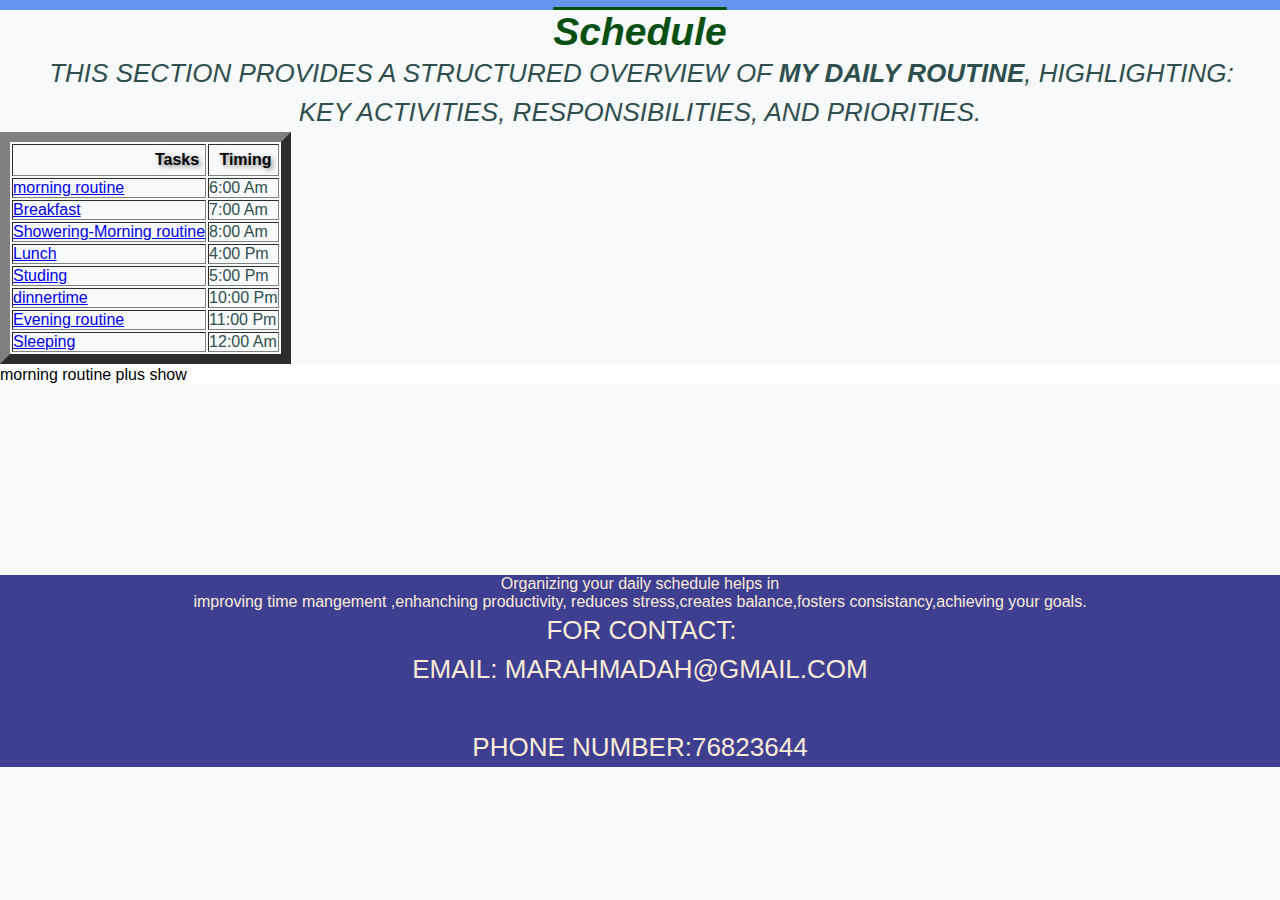
<file: index.html>
<!DOCTYPE html>
<html lang="en">
<head>
    <meta charset="UTF-8">
    <meta name="viewport" content="width=device-width, initial-scale=1.0">
    <title>My Daily Schedule</title>
    <link rel="stylesheet" href="Style.css"/>
</head>

<body>
    <center><h1>Schedule</h1></center>
    <em><p>This section provides a structured overview of <strong>my daily routine</strong>, highlighting:<br> key activities, responsibilities, and priorities.</br></p></em>

    <table>
        <table border="10">
            <thead>
                <th>Tasks</th>
                <th>Timing</th>

            </thead>
        <tbody>
            <tr>
                

                
           
            <td> <a href="morningroutine.html">morning routine</a></td>
            
            <td>6:00 Am</td>
            </tr> 
            
            
            
            <tr>    
                <td> <a href="breakfast.html">Breakfast</a></td>
                <td>7:00 Am</td>
            
                </tr>
             <tr>  
                <td> <a href="university.html">Showering-Morning routine</a></td>
                <td>8:00 Am</td></tr> 
             <tr>  <td> <a href="lunch.html">Lunch</a></td>
                <td>4:00 Pm</td>
            </tr>
            
            <tr>  <td> <a href="studing.html">Studing</a></td>
                <td>5:00 Pm</td>
                <tr>  <td> <a href="dinner.html">dinnertime</a></td>
                    <td>10:00 Pm</td>
                </tr>
                    
            </tr> 
            <tr>  <td> <a href="evening routine.html">Evening routine</a></td>
                <td>11:00 Pm</td>
            </tr>
                
            <tr> <td> <a href="sleeping.html">Sleeping</a></td>
                <td>12:00 Am</td></tr>  
            
            
           

        </tbody>
    
        </table>
    </table>
    <ol>
        <li>morning routine plus show</li>
    </ol>

</body>
<br> </br>
<br> </br>
<br> </br>
<br> </br>
<br> </br>

<center>
<footer
     style=" background-color: rgb(63, 63, 146);"
   
    <p>Organizing your daily schedule helps in <br> improving time mangement ,enhanching productivity, reduces stress,creates balance,fosters consistancy,achieving your goals.</br></p>
    <p>For Contact:
        <br>Email: marahmadah@gmail.com</br>
        <br>Phone number:76823644</br>
        
    </p>
</center>
</footer>
</html>
</file>
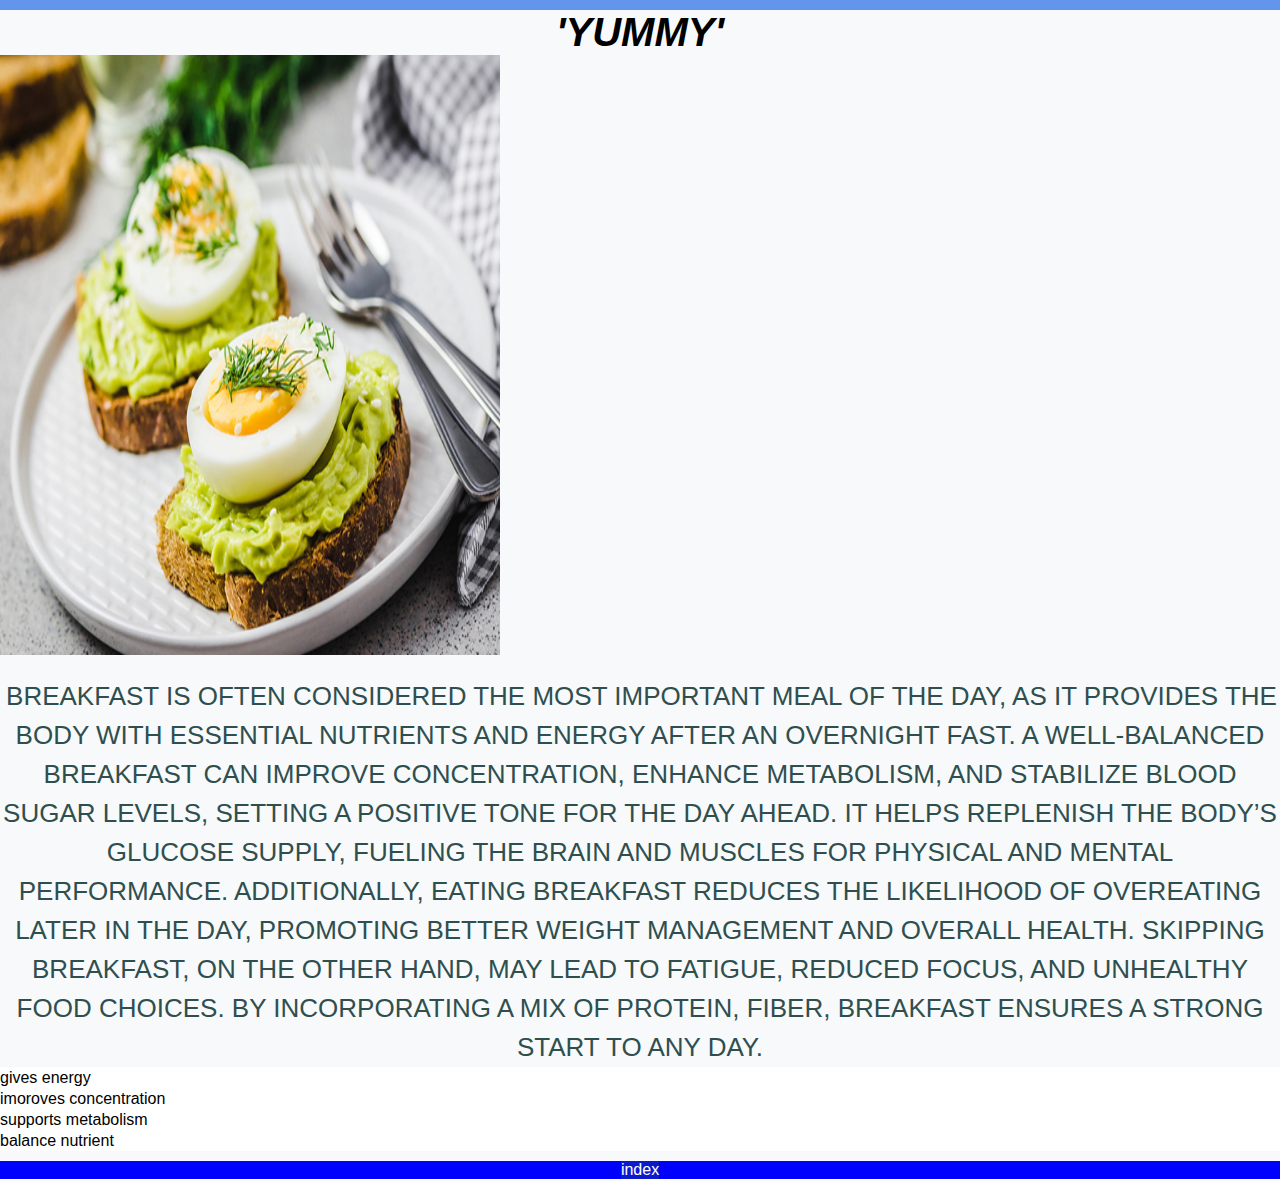
<file: breakfast.html>
<!DOCTYPE html>
<html lang="en">
<head>
    <meta charset="UTF-8">
    <meta name="viewport" content="width=device-width, initial-scale=1.0">
    <title>Breakfast</title>
    <link rel="stylesheet" href="Style.css"/>

</head>
<body>
    <h2>'YUMMY'</h2>
    <img src="./pic/breakfast.jpg" alt="breakfast" width="300" height="300">
    <br></br>
    <p>Breakfast is often considered the most important meal of the day, as it provides the body with essential nutrients and energy after an overnight fast. A well-balanced breakfast can improve concentration, enhance metabolism, and stabilize blood sugar levels, setting a positive tone for the day ahead. It helps replenish the body’s glucose supply, fueling the brain and muscles for physical and mental performance. Additionally, eating breakfast reduces the likelihood of overeating later in the day, promoting better weight management and overall health. Skipping breakfast, on the other hand, may lead to fatigue, reduced focus, and unhealthy food choices. By incorporating a mix of protein, fiber, breakfast ensures a strong start to any day.</p>
    <ul>
        
        <li>gives energy</li>
        <li>imoroves concentration</li>
        <li>supports metabolism</li>
        <li>balance nutrient</li>
    </ul>

</body>
<footer>
 
    <a href="index.html"><button>index</button></a>

</html>
</file>
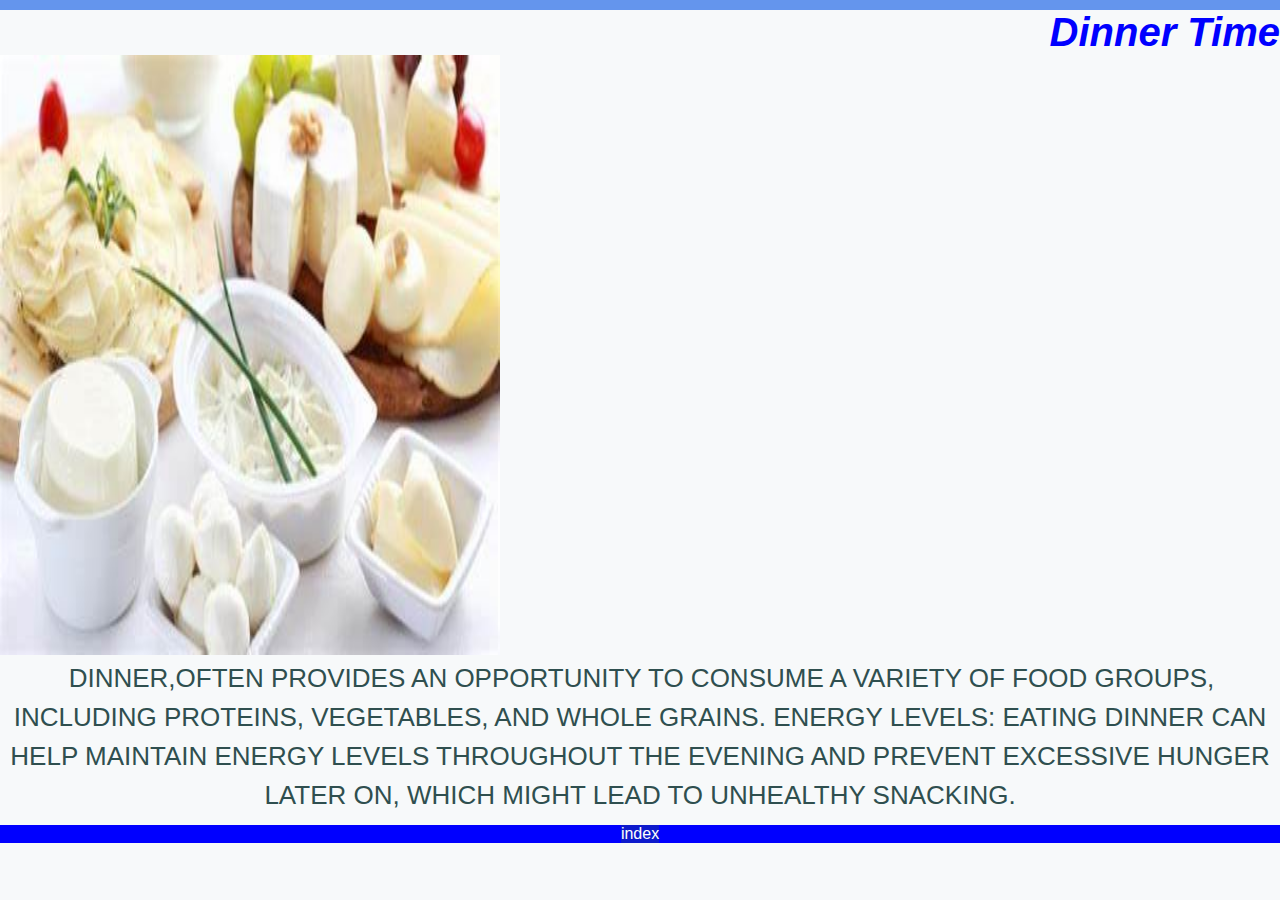
<file: dinner.html>
<!DOCTYPE html>
<html lang="en">
<head>
    <meta charset="UTF-8">
    <meta name="viewport" content="width=device-width, initial-scale=1.0">
    <title>Dinner</title>
    <link rel="stylesheet" href="Style.css"/>
</head>
<body>
    <h3>Dinner time</h3>
    <img src="./pic/dinner.jpg" alt="dinner" >
    <p>Dinner,often provides an opportunity to consume a variety of food groups, including proteins, vegetables, and whole grains. Energy Levels: Eating dinner can help maintain energy levels throughout the evening and prevent excessive hunger later on, which might lead to unhealthy snacking.</p>
</body>
<footer>
 
    <a href="index.html"><button>index</button></a>
</html>
</file>
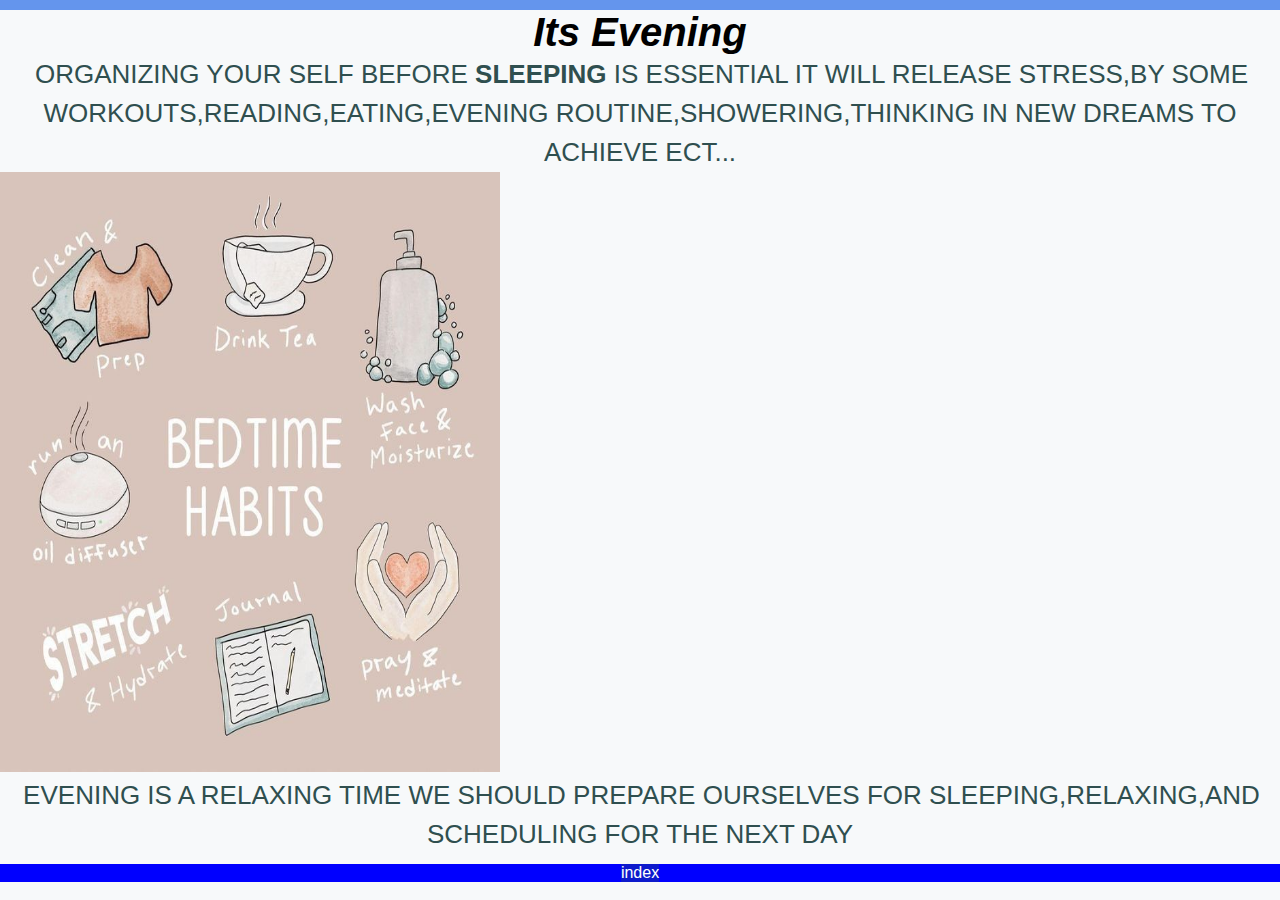
<file: eveningroutine.html>
<!DOCTYPE html>
<html lang="en">
<head>
    <meta charset="UTF-8">
    <meta name="viewport" content="width=device-width, initial-scale=1.0">
    <title>evening routine</title>
    <link rel="stylesheet" href="Style.css"/>
</head>
<body>
    <h2>Its Evening</h2>
    <p>Organizing your self before <strong>sleeping</strong> is essential it will release stress,by some workouts,reading,eating,evening routine,showering,thinking in new dreams to achieve ect...</p>
    <img src="./pic/eveningroutin.jpg" alt="eveningroutin">
    <p>Evening is a relaxing time we should prepare ourselves for sleeping,relaxing,and scheduling for the next day</p>
</body>
<footer>
 
    <a href="index.html"><button>index</button></a>

</html>
</file>
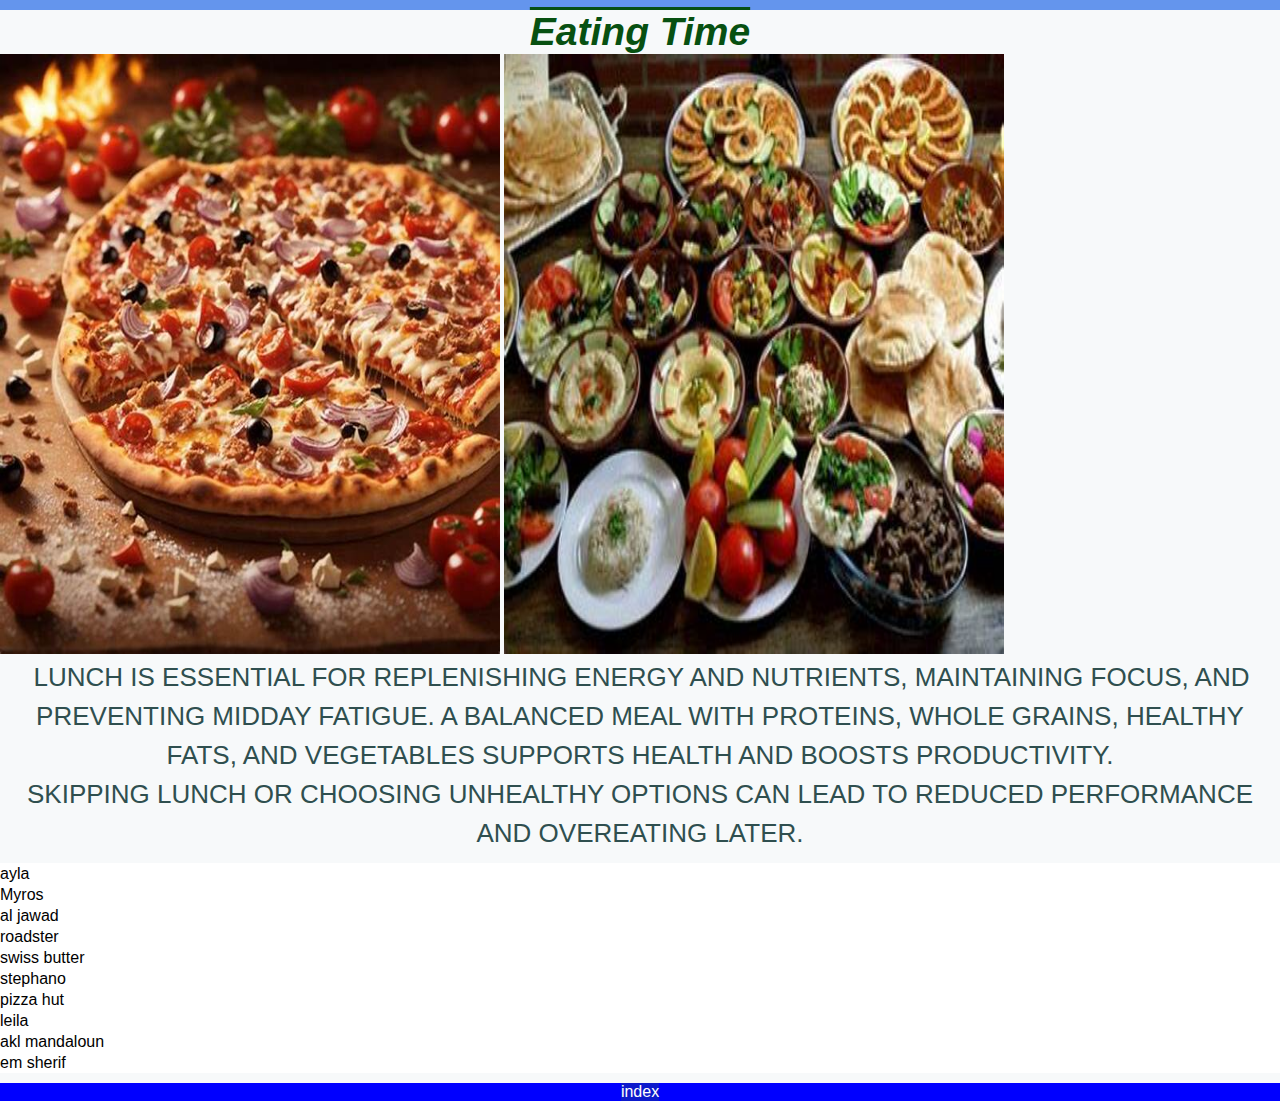
<file: lunch.html>
<!DOCTYPE html>
<html lang="en">
<head>
    <meta charset="UTF-8">
    <meta name="viewport" content="width=device-width, initial-scale=1.0">
    <title>Lunch</title>
    <link rel="stylesheet" href="Style.css"/>
</head>
<body>
    <center >
    <h1>Eating Time</h1> </center>

 <img src="./pic/lunch.jpg" alt="Lunch" width="400" height="400">
 <img src="./pic/lunch2.jpg" alt="Lunch"width="400" height="400">
 <p>Lunch is essential for replenishing energy and nutrients, maintaining focus, and preventing midday fatigue. A balanced meal with proteins, whole grains, healthy fats, and vegetables supports health and boosts productivity. <br>Skipping lunch or choosing unhealthy options can lead to reduced performance and overeating later.</br></p>
 
</body>
<center>
<footer>
    
    <ul>
        <li>ayla</li>
        <li>Myros</li>
        <li>al jawad</li>
        <li>roadster</li>
        <li>swiss butter</li>
        <li>stephano</li>
        <li>pizza hut</li>
        <li>leila</li>
        <li>akl mandaloun</li>
        <li>em sherif</li>
    </ul></center>
    <footer>
 
        <a href="index.html"><button>index</button></a>

</footer>
</html>
</file>
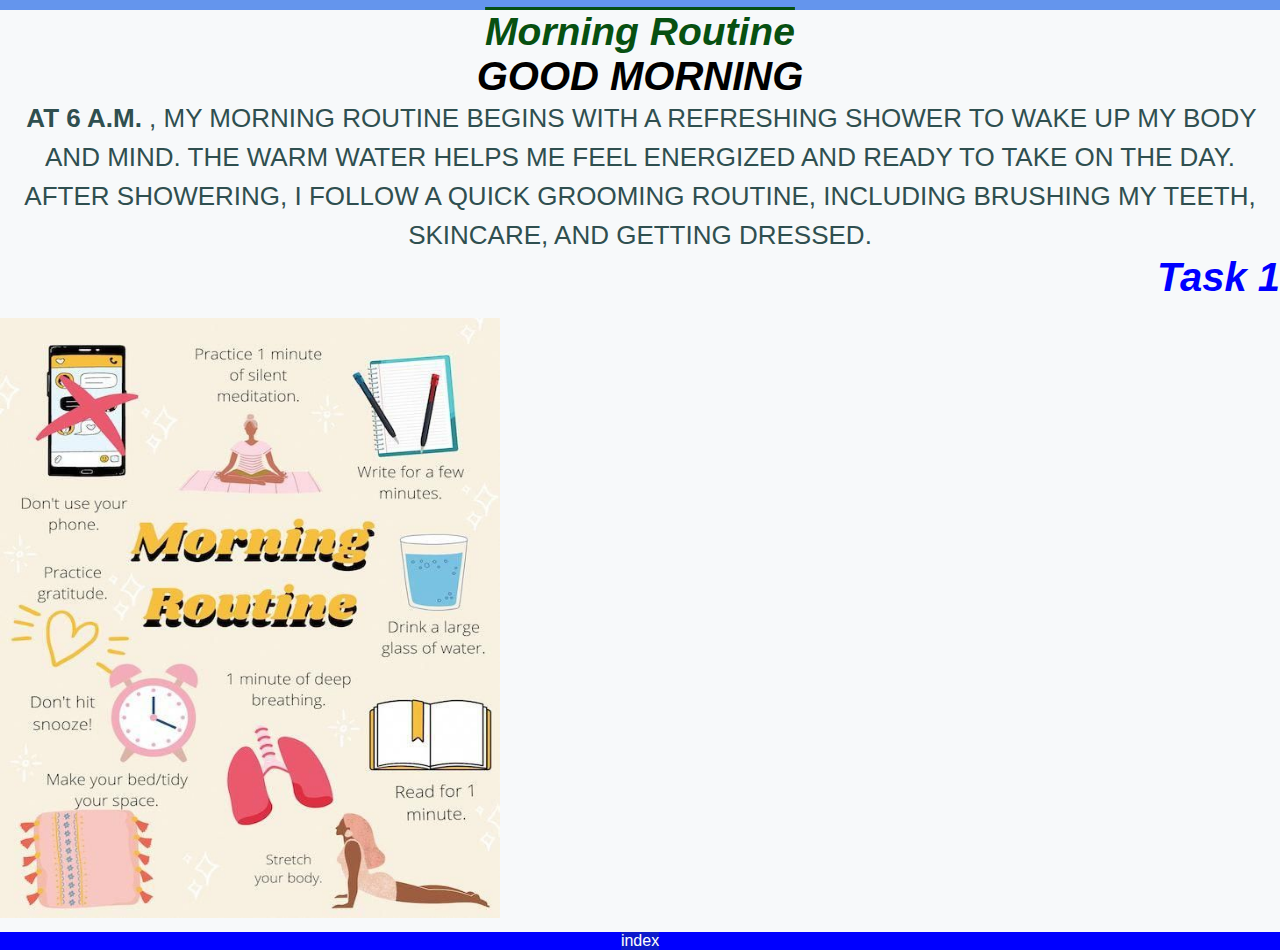
<file: morningroutine.html>
<!DOCTYPE html>
<html lang="en">
<head>
    <meta charset="UTF-8">
    <meta name="viewport" content="width=device-width, initial-scale=1.0">
    <title>Showering-Morning routine</title>
    <link rel="stylesheet" href="Style.css"/>
</head>
<body>
    <h1> morning routine</h1>
    <h2>GOOD MORNING</h2>
    <p><strong> at 6 a.m.</strong> , my morning routine begins with a refreshing shower to wake up my body and mind. The warm water helps me feel energized and ready to take on the day. After showering, I follow a quick grooming routine, including brushing my teeth, skincare, and getting dressed.</p>
    <h3>Task 1</h3>

 <br>
    <img src="./pic/morningroutine.jpg" alt="morning">
</body>
<footer>
 
    <a href="index.html"><button>index</button></a>
 
</footer>
</html>
</file>
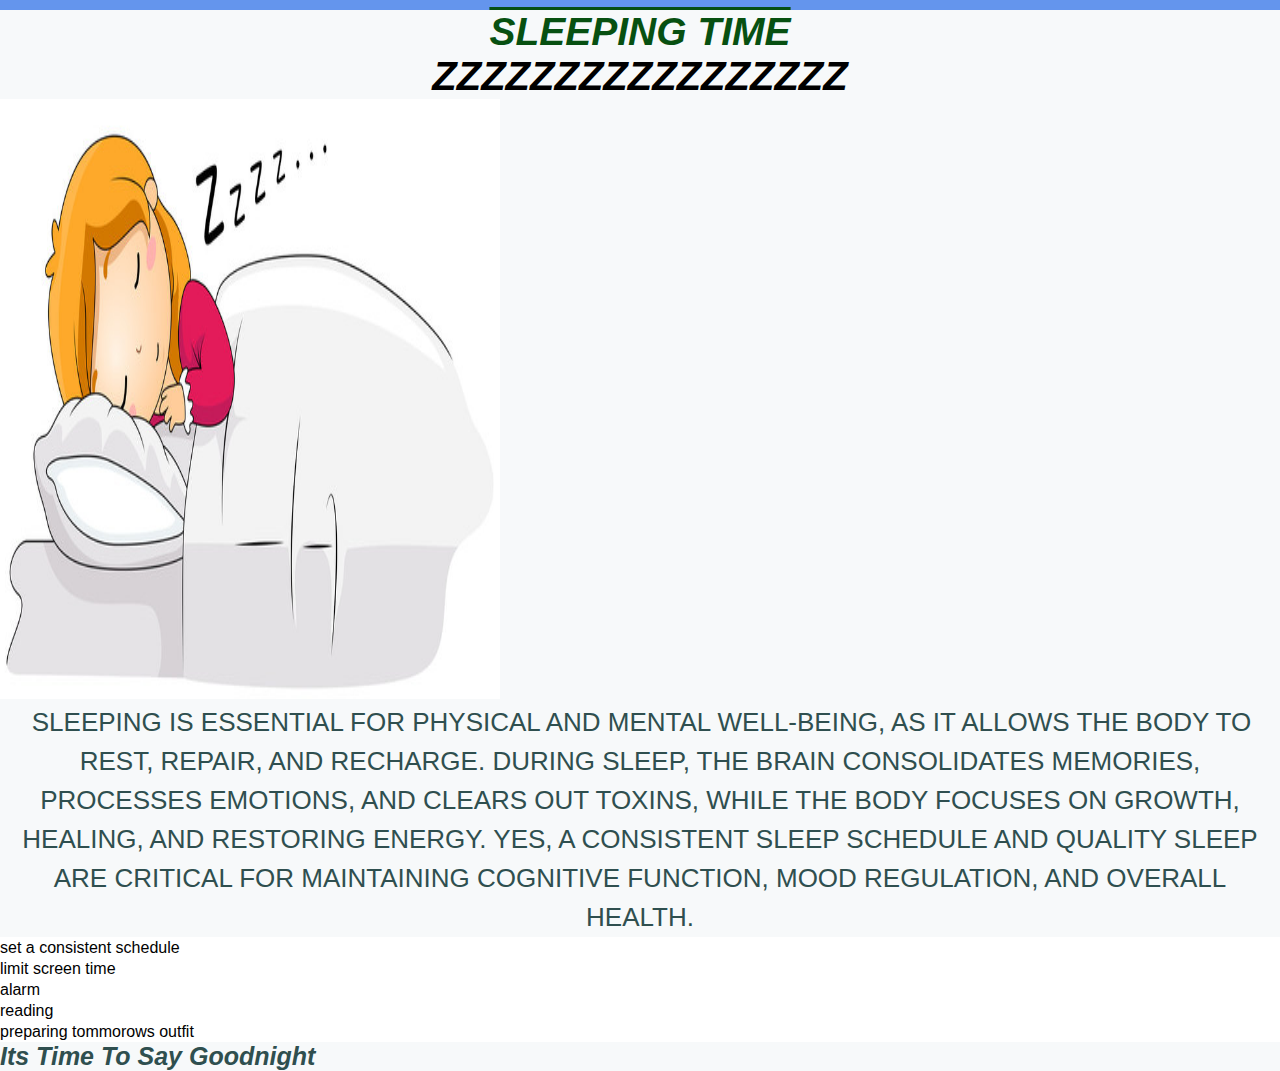
<file: sleeping.html>
<!DOCTYPE html>
<html lang="en">
<head>
    <meta charset="UTF-8">
    <meta name="viewport" content="width=device-width, initial-scale=1.0">
    <title>sleepingtime</title>
    <link rel="stylesheet" href="Style.css"/>
</head>
<body>
    <h1>SLEEPING TIME</h1>
    <H2>ZZZZZZZZZZZZZZZZZ</H2>
    <img src="./pic/sleeping.jpg" alt="sleeping">
    <p>Sleeping is essential for physical and mental well-being, as it allows the body to rest, repair, and recharge. During sleep, the brain consolidates memories, processes emotions, and clears out toxins, while the body focuses on growth, healing, and restoring energy. Yes, a consistent sleep schedule and quality sleep are critical for maintaining cognitive function, mood regulation, and overall health.</p>
    <ul>
        <li>set a consistent schedule</li>
        <li>limit screen time</li>
        <li>alarm </li>
        <li>reading</li>
        <li> preparing tommorows outfit</li>
    </ul>
    <h5>Its time to say goodnight </h5>
</body>
</html>
</file>
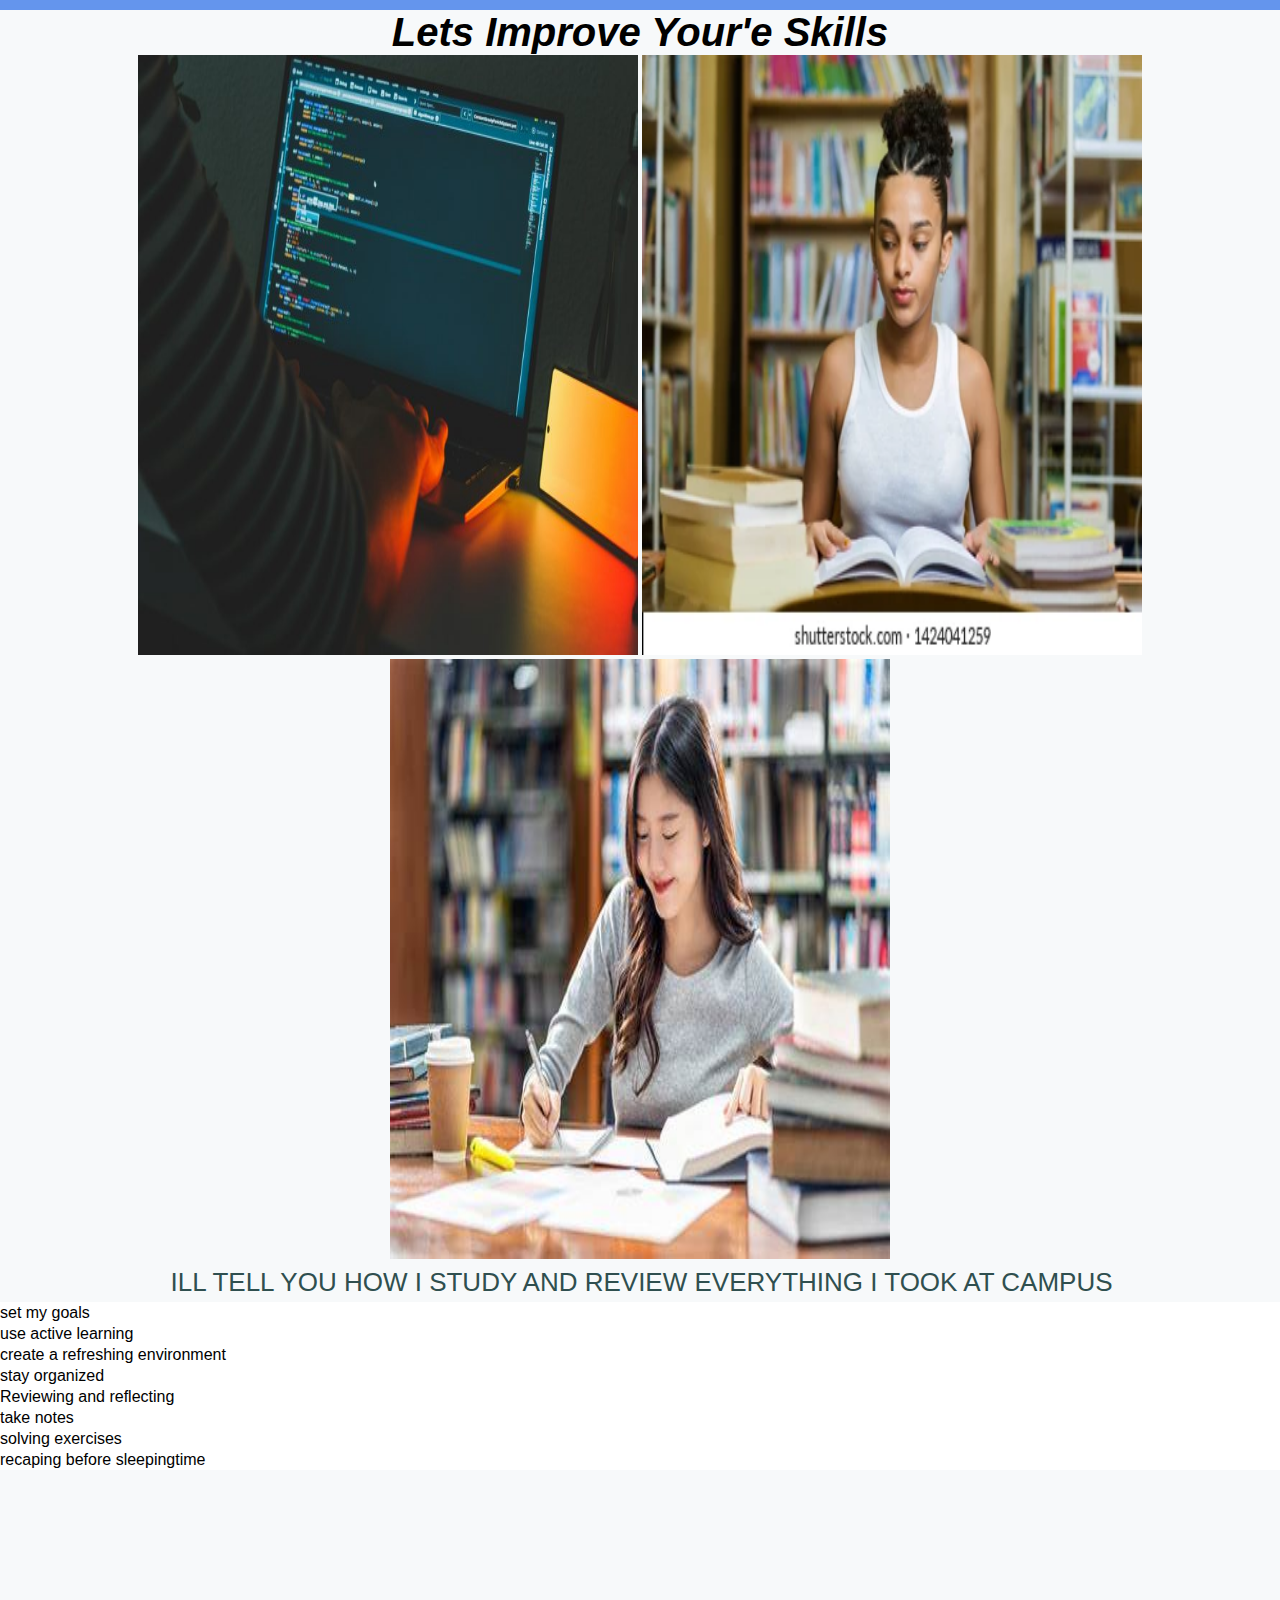
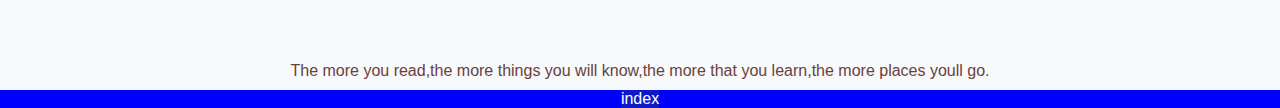
<file: studing.html>
<!DOCTYPE html>
<html lang="en">
<head>
    <meta charset="UTF-8">
    <meta name="viewport" content="width=device-width, initial-scale=1.0">
    <title>Reviewing time</title>
    <link rel="stylesheet" href="Style.css"/>
</head>
<body>
    <h2>Lets improve your'e skills</h2>
    <center >
    <img src="./pic/studing.jpg" alt="study" width="300" height="300"> 
    <img src="./pic/studyy.jpg" alt="study" width="300" height="300"> 
    <img src="./pic/studyyy.jpeg" alt="study" width="300" height="300"> 

    <p>Ill tell you how i study and review everything i took at campus</p>
    <ol>
        <li>set my goals</li>
        <li>use active learning</li>
        <li>create a refreshing environment</li>
        <li>stay organized</li>
        <li>Reviewing and reflecting</li>
        <li>take notes</li>
        <li>solving exercises</li>
        <li> recaping before sleepingtime</li>
    </ol>
    <aside> The more you read,the more things you will know,the more that you learn,the more places youll go.</aside>
</body>
</center>
<footer>
 
    <a href="index.html"><button>index</button></a>
</html>
</file>
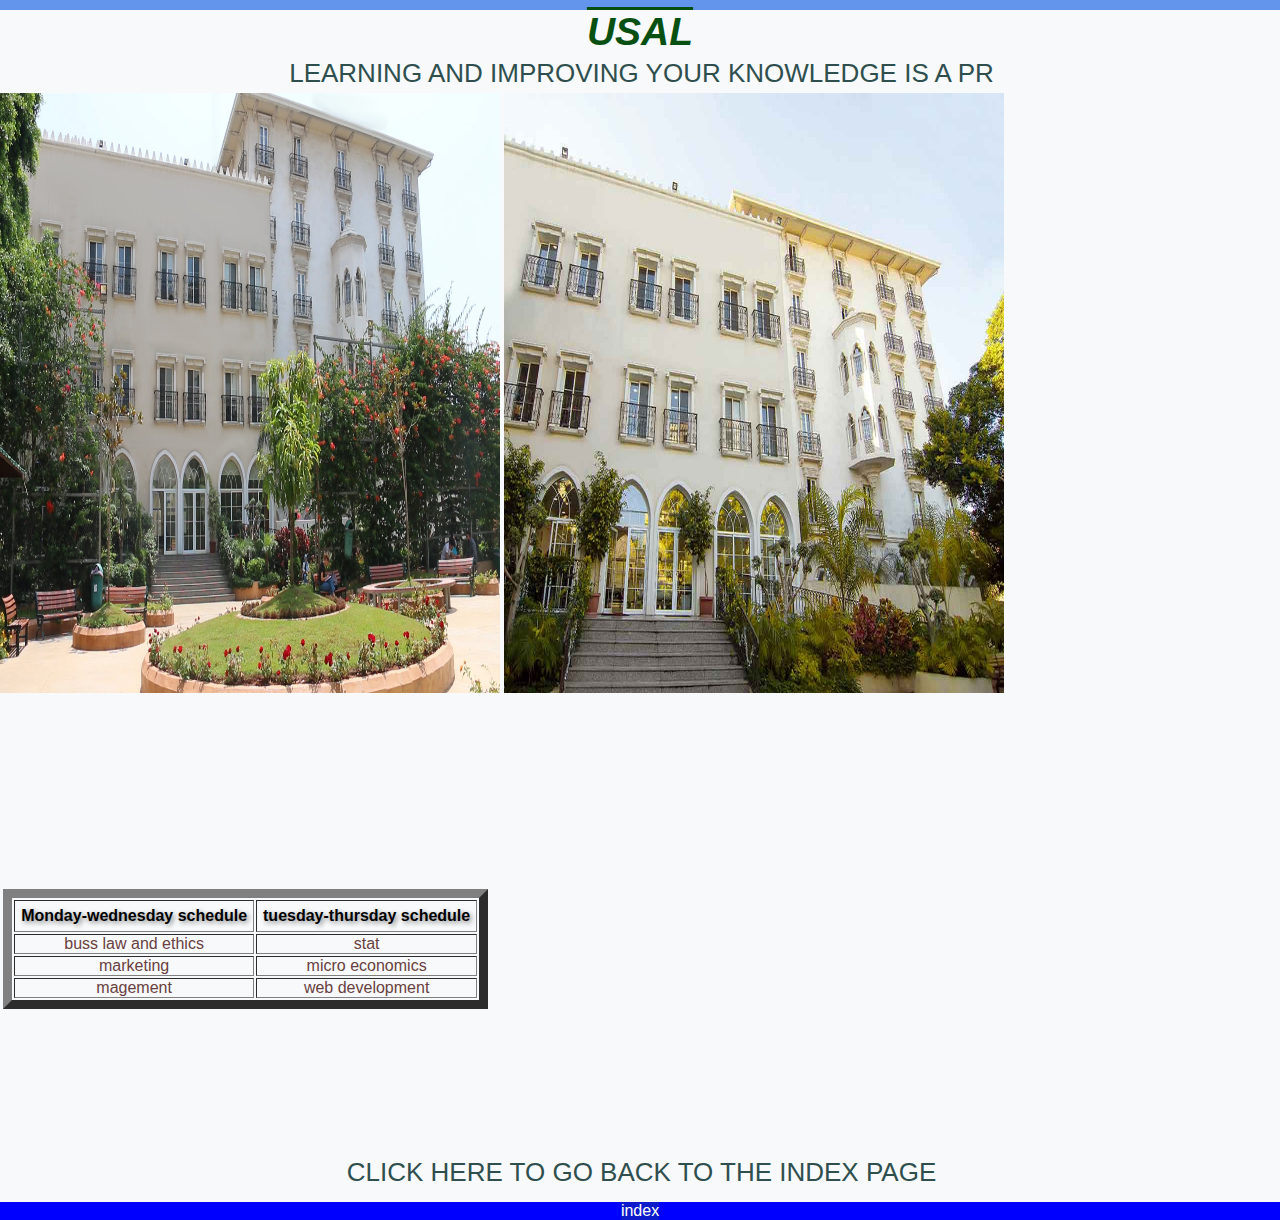
<file: university.html>
<!DOCTYPE html>
<html lang="en">
<head>
    <meta charset="UTF-8">
    <meta name="viewport" content="width=device-width, initial-scale=1.0">
    <title>going to university</title>
    <link rel="stylesheet" href="Style.css"/>
</head>
<body>
    <h1>USAL</h1>
    <p>learning and improving your knowledge is a pr</p>
    
    <img src="./pic/uni1.jpg" alt="uni time" width="500" height="500">
    <img src="./pic/uni2.jpg" alt="uni time" width="500" height="500" >
    <aside><table>
        <table border="9">
            <thead>
                <th>Monday-wednesday schedule</th>
                <th>tuesday-thursday schedule</th>

            </thead>
        <tbody>
            <tr>
                <td> buss law and ethics</td>
                <td>stat</td>
                <tr><td>marketing</td>
                <td>micro economics</td></tr>
                <tr><td>magement</td>
                <td>web development</td></tr>
            
            </tr>
        </tbody>
        </table></table></aside>
</body>
<br></br>
<br></br>
<br></br>
<br></br>
<p>CLICK HERE TO GO BACK TO THE INDEX PAGE</p>
<footer>
 
    <a href="index.html"><button>index</button></a>
</html>
</file>
<file: Style.css>
/* these are the common styles in all pages*/ 
*{
    margin:0;
    padding:0;
}
title{
    font-size: 35px;
    text-decoration: underline;
}

p{
    word-spacing: 11px;
}
p{
    line-height: 1.5;
}

h1,h2,h3,h4,h5,h6{
    font-size: 25px;
    text-transform: capitalize;
    font-style: oblique;
}
nav a{
color: black;
background-color: rgb(32, 32, 31);
text-decoration: overline;

}
bottom{
    background-color: aliceblue;
    font-size: 18px;
    color: blanchedalmond;
}

img{ 
    width:350px;
    height: 300;
    border: 3px;
    border-color: black;
}
/* in the indext page */
body{
    color:darkslategray ;
    font-family:  sans-serif;
    border-top: 10px solid  cornflowerblue;
    position: relative;
}
table{
    width: 90;

}
th{
    border-top-left-radius: 0cqi;
    padding: 6px;
    text-align: center;
    text-shadow: 2px 2px 5px grey;

}

footer{
    background-color: blue;
    color: antiquewhite;
    text-align: center;
    margin-top: 10px;
}
 
p{
    text-align: center;
}
/*  breakfast page */
h2{
font-size: 30px;
color:blueviolet;
text-align: center;
text-decoration: double;

}
img{
border: 15px;
height: 250;
width: 200;
}
p{
font-size: 25px;
text-decoration: underline;
text-align:left
}

li{
    background-color: rgb(73, 139, 139);
    border: 1px;
    list-style: square;

}
/*  the dinnerpage*/
body{
    background-color: rgb(247, 249, 250);
}
img{
border: 30px;
height: 300px;
width: 300px;
}
p{
text-align: right;
text-decoration: line-through;
text-indent: 3px;
font-size: 26px;
}
button{
background-color: rgb(13, 26, 204);
color: white;
border: none;
font-size: 16px;}
/* eveningroutine*/
h2{font-size: 45;
    text-align: center;
    }
    img{
    border: 20px;
    height: 400px;
    width: 300px;
    }
    p{
        text-align: center;
        text-decoration: overline;
        text-indent: 3px;
        font-size: 26px;
        }
    button{
        background-color: rgb(13, 26, 204);
        color: white;
        border: none;
        font-size: 16px;
        }
        /* lunch page*/
    h1{
        text-align: center;
        font-size: larger;
        color: blue;
    }
    img{
        border: 29px;
        height: 300px;
        width:300px;

    }
    p{
        font-size: 24px;
        font-variant: small-caps;
        word-spacing: normal;
        text-align: center;
        text-transform: uppercase;
    }
    
    /*morningroutine page*/
    h1{
     font-size: 40px;
    text-decoration: overline;
    color: rgb(38, 10, 65);
    text-align: center;
    }
    h2{
        font-size: 37px;
        color: rgb(110, 33, 182);
        text-align: center;
    }
    h3{ color: blueviolet;
        font-size: 27px;
        text-align: center;
    }
p{
font-size: 26px;
}
img{
    width: 600px;
    height: 600px;
    text-align: center;
    
}
/*studing page*/
h2{
font-size: 40px;
color: black;
}
img{
width: 300px;
height: 300px;
border: 100;
}
li{
text-align: center;
background-color: white;
text-align: center;
}
aside{
    
    padding-inline: 0.2rem;
   
    color: olive;
    text-align: center;
    border: 20px;
    box-shadow: inset;
}
/*sleeping page*/
img{
    width: 500px;
    height: 600px;
    
}

h1{
    font-size: 60px;
    color: blue;
    text-align: center
}
h3{
    text-align: right;
    color: blue;
    font-size: 40px;
}
p{
    font-size: 25px;
    text-decoration: wavy;
}

li{
    text-align: left;
    color: black;
    line-height: 21px;
    list-style: circle;
    
    h5{
        font-size: 30px;
    }
}
/*University Page*/
h1{
    color: rgb(7, 80, 17);
    font-size: 39px;
    text-align: center;
}
p{
    font-size: 26px;
    text-decoration: double;
}
th{
    color: black;
    text-align: right;
}
aside{
    padding-top: 12rem;
    text-align: center;
    border: 20px;
    color: rgb(105, 65, 65);
}
</file>
